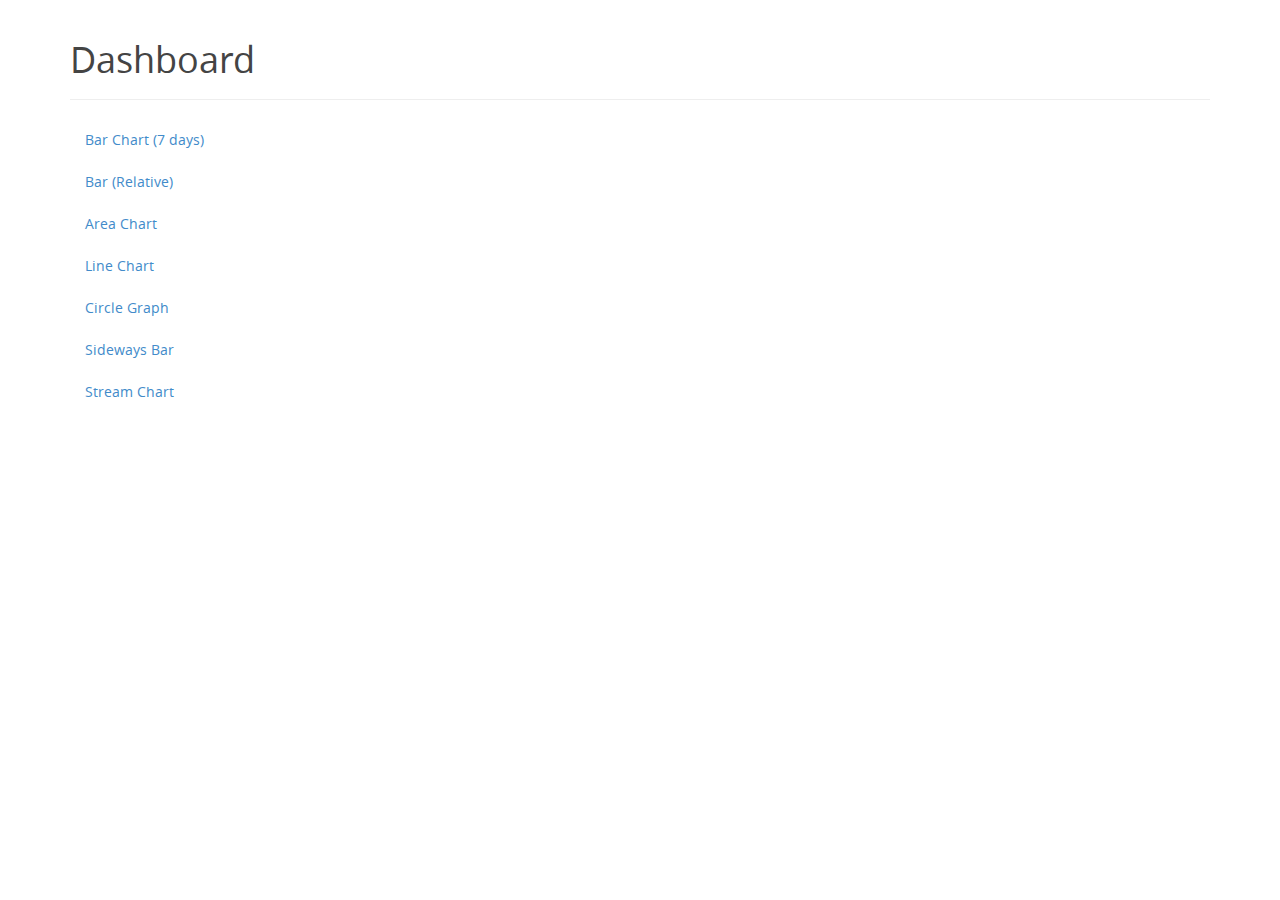
<file: index.html>
<!DOCTYPE html>
<html lang="en" ng-app="myApp">
<head>
  <title>WyndfallGraphs</title>
  <meta name="viewport" content="width=device-width, initial-scale=1">
  <!-- Styles -->
  <link rel="stylesheet" href="public/styles/bootstrap.min.css">
  <link rel="stylesheet" href="public/styles/styles.css">
  <link rel="stylesheet" href="public/styles/large.css">
  <link rel="stylesheet" href="public/styles/medium.css">
  <link rel="stylesheet" href="public/styles/small.css">
  <link rel="stylesheet" href="public/styles/xs.css">
  <link rel="stylesheet" href="public/styles/c3.css">
</head>
<body>
  <div ng-view></div>
  <script src="public/scripts/lib/jquery.min.js"></script>
  <script src="public/scripts/lib/angular.min.js"></script>
  <script src="public/scripts/lib/angular-route.js"></script>
  <script src="public/scripts/lib/d3.js"></script>
  <script src="public/scripts/lib/c3.js"></script>
  <script src="public/scripts/app.js"></script>
</body>
</html>
</file>
<file: public/styles/styles.css>
/***************************
****************************
General Styles
****************************
***************************/

@font-face {
  font-family: 'open_sanssemibold';
  src: url('../fonts/opensans-semibold-webfont.eot');
  src: url('../fonts/opensans-semibold-webfont.eot?#iefix') format('embedded-opentype'),
  url('../fonts/opensans-semibold-webfont.woff') format('woff'),
  url('../fonts/opensans-semibold-webfont.ttf') format('truetype'),
  url('../fonts/opensans-semibold-webfont.svg#open_sanssemibold') format('svg');
  font-weight: normal;
  font-style: normal;
}

@font-face {
  font-family: 'open_sansregular';
  src: url('../fonts/opensans-regular-webfont.eot');
  src: url('../fonts/opensans-regular-webfont.eot?#iefix') format('embedded-opentype'),
  url('../fonts/opensans-regular-webfont.woff') format('woff'),
  url('../fonts/opensans-regular-webfont.ttf') format('truetype'),
  url('../fonts/opensans-regular-webfont.svg#open_sansregular') format('svg');
  font-weight: normal;
  font-style: normal;
}

@font-face {
  font-family: 'open_sanslight';
  src: url('../fonts/opensans-light-webfont.eot');
  src: url('../fonts/opensans-light-webfont.eot?#iefix') format('embedded-opentype'),
  url('../fonts/opensans-light-webfont.woff') format('woff'),
  url('../fonts/opensans-light-webfont.ttf') format('truetype'),
  url('../fonts/opensans-light-webfont.svg#open_sanslight') format('svg');
  font-weight: normal;
  font-style: normal;
}

.show-xs,
.show-s,
.show-m,
.show-xl {
  display: none;
}

h1, h2, h3, h4, h5, h6,
.h1, .h2, .h3, .h4, .h5, .h6 {
  color: #444444;
}

body {
  font-family: 'open_sansregular';
}

/***************************
****************************
Bar Chart Styles
****************************
***************************/

.column .bar {
  font-family: 'open_sansregular';
  font-size: 14px;
  height: 100%;
  width: 100%;
}

.column .bar text {
  text-anchor: middle;
}

.bar-chart-wrapper {
  height: 350px;
}

.bar-chart-wrapper .column {
  margin-right: 5%;
  width: 10%;
  height: 100%;
}

.bar-chart-wrapper .column:last-child {
  height: 50%;
  margin-right: 0 !important;
  position: relative;
  top: 50%;
}

.date {
  color: #444444;
  cursor: pointer;
  line-height: normal;
  margin-bottom: 10px;
  text-align: center;
}

.date span {
  font-size: 12px;
  color: #b4b4b4;
}

.column .legend {
  display: block;
  font-size: 13px;
  color: #acadb5;
  text-align: center;
  margin-top: 10px;
}

/***************************
****************************
Area Chart Styles
****************************
***************************/
.c3-area {
  opacity: 0.5 !important;
}

.capacity-line line {
  stroke: #00e200 !important;
  stroke-width: 2px!important;
}

.c3-xgrid, 
.c3-ygrid {
  stroke: #bebebe !important;
  stroke-dasharray: none !important;
}

text {
  font-family: 'open_sansregular';
}

#lineChartWrapper {
  position: relative;
}

/***************************
****************************
Line Chart Styles
****************************
***************************/

.line-chart .c3-line {
  stroke-width: 3px!important;
}

/***************************
****************************
Circle Graphs Styles
****************************
***************************/

.radial-svg {
  display: block;
  margin: 0 auto;
}

.radial-svg .background {
  fill: #FFFFFF;
  fill-opacity: 0.01;
}

.radial-svg .component {
  fill: #e1e1e1;
}

.radial-svg .component .label {
  font-size: 11px;
}

.radial-svg .arc {
  stroke-weight:0.1;
  fill: #7cbee6;
}

.radial-svg .arc2 {
  stroke-weight:0.1;
  fill: #1c8f18;
}

.radial-svg .label {
  fill: #444444;
  font-family: 'open_sansregular';
  font-weight: normal;
  line-height: normal;
  padding: 0;
  text-anchor: middle;
}

/***************************
****************************
Sideways Styles
****************************
***************************/

.sidewaysbar {
  background-color: #79bee9;
  height: 5px;
  border-radius: 5px;
  overflow: hidden;
  width: 100%;
}

.sidewaysbar > div {
  background-color: #109101;
  height: 100%;
}

.sideways-wrapper {
  margin-right: 5%;
  width: 30%;
}

.sideways-wrapper:last-child {
  margin-right: 0;
}

.sideways-wrapper h1 {
  margin: 0 0 10px 0;
}

.sideways-wrapper span {
  color: #a3abc2;
}

.sideways-wrapper span.down {
  color: #cb0000;
}

.sideways-wrapper span.up {
  color: #109101;
}

.sideways-wrapper .sidewaysbar {
  margin-bottom: 5px;
}

/***************************
****************************
Stream Chart Styles
****************************
***************************/

.stream-chart { 
  background: #fff;
  position: relative;
  height: 400px;
}

.stream-chart .axis path, 
.stream-chart .axis line {
  fill: none;
  stroke: #000;
  stroke-width: 2px;
  shape-rendering: crispEdges;
}
</file>
<file: public/styles/large.css>
@media (min-width: 1201px) {
}
</file>
<file: public/styles/medium.css>
@media (min-width: 993px) and (max-width: 1200px) {
  .hide-m {
    display: none !important;
  }

  .show-m {
    display: block;
  }
}
</file>
<file: public/styles/small.css>
@media (min-width: 768px) and (max-width: 992px) {
  .hide-s {
    display: none !important;
  }

  .show-s {
    display: block;
  }
}
</file>
<file: public/styles/xs.css>
@media (max-width: 767px) {
  .hide-xs {
    display: none !important;
  }

  .show-xs {
    display: block;
  }

  .column .bar {
    font-size: 11px;
  }

  .sideways-wrapper h1 {
  	font-size: 14px;
  }

  .sideways-wrapper {
  	font-size: 12px;
  }
}
</file>
<file: public/styles/c3.css>
/*-- Chart --*/

.c3 svg {
  font: 10px sans-serif;
}
.c3 path, .c3 line {
  fill: none;
  stroke: #000;
}
.c3 text {
  -webkit-user-select: none;
     -moz-user-select: none;
          user-select: none;
}

.c3-legend-item-tile,
.c3-xgrid-focus,
.c3-ygrid,
.c3-event-rect,
.c3-bars path {
  shape-rendering: crispEdges;
}

.c3-chart-arc path {
  stroke: #fff;

}
.c3-chart-arc text {
  fill: #fff;
  font-size: 13px;
}

/*-- Axis --*/

.c3-axis-x .tick {
}
.c3-axis-x-label {
}

.c3-axis-y .tick {
}
.c3-axis-y-label {
}

.c3-axis-y2 .tick {
}
.c3-axis-y2-label {
}

/*-- Grid --*/

.c3-grid line {
  stroke: #aaa;
}
.c3-grid text {
  fill: #aaa;
}
.c3-xgrid, .c3-ygrid {
  stroke-dasharray: 3 3;
}
.c3-xgrid-focus {
}

/*-- Text on Chart --*/

.c3-text {
}

.c3-text.c3-empty {
  fill: #808080;
  font-size: 2em;
}

/*-- Line --*/

.c3-line {
  stroke-width: 1px;
}
/*-- Point --*/

.c3-circle._expanded_ {
  stroke-width: 1px;
  stroke: white;
}
.c3-selected-circle {
  fill: white;
  stroke-width: 2px;
}

/*-- Bar --*/

.c3-bar {
  stroke-width: 0;
}
.c3-bar._expanded_ {
  fill-opacity: 0.75;
}

/*-- Arc --*/

.c3-chart-arcs-title {
  font-size: 1.3em;
}

/*-- Focus --*/

.c3-target.c3-focused path.c3-line, .c3-target.c3-focused path.c3-step {
  stroke-width: 2px;
}

/*-- Region --*/

.c3-region {
  fill: steelblue;
  fill-opacity: .1;
}

/*-- Brush --*/

.c3-brush .extent {
  fill-opacity: .1;
}

/*-- Select - Drag --*/

.c3-dragarea {
}

/*-- Legend --*/

.c3-legend-item {
  font-size: 12px;
}

.c3-legend-background {
  opacity: 0.75;
  fill: white;
  stroke: lightgray;
  stroke-width: 1
}

/*-- Tooltip --*/

.c3-tooltip {
  border-collapse:collapse;
  border-spacing:0;
  background-color:#fff;
  empty-cells:show;
  -webkit-box-shadow: 7px 7px 12px -9px rgb(119,119,119);
     -moz-box-shadow: 7px 7px 12px -9px rgb(119,119,119);
          box-shadow: 7px 7px 12px -9px rgb(119,119,119);
  opacity: 0.9;
}
.c3-tooltip tr {
  border:1px solid #CCC;
}
.c3-tooltip th {
  background-color: #aaa;
  font-size:14px;
  padding:2px 5px;
  text-align:left;
  color:#FFF;
}
.c3-tooltip td {
  font-size:13px;
  padding: 3px 6px;
  background-color:#fff;
  border-left:1px dotted #999;
}
.c3-tooltip td > span {
  display: inline-block;
  width: 10px;
  height: 10px;
  margin-right: 6px;
}
.c3-tooltip td.value{
  text-align: right;
}

.c3-area {
  stroke-width: 0;
  opacity: 0.2;
}

.c3-chart-arcs .c3-chart-arcs-background {
  fill: #e0e0e0;
  stroke: none;
}
.c3-chart-arcs .c3-chart-arcs-gauge-unit {
  fill: #000;
  font-size: 16px;
}
.c3-chart-arcs .c3-chart-arcs-gauge-max {
  fill: #777;
}
.c3-chart-arcs .c3-chart-arcs-gauge-min {
  fill: #777;
}

.c3-chart-arc .c3-gauge-value {
  fill: #000;
  font-size: 28px;
}
</file>
